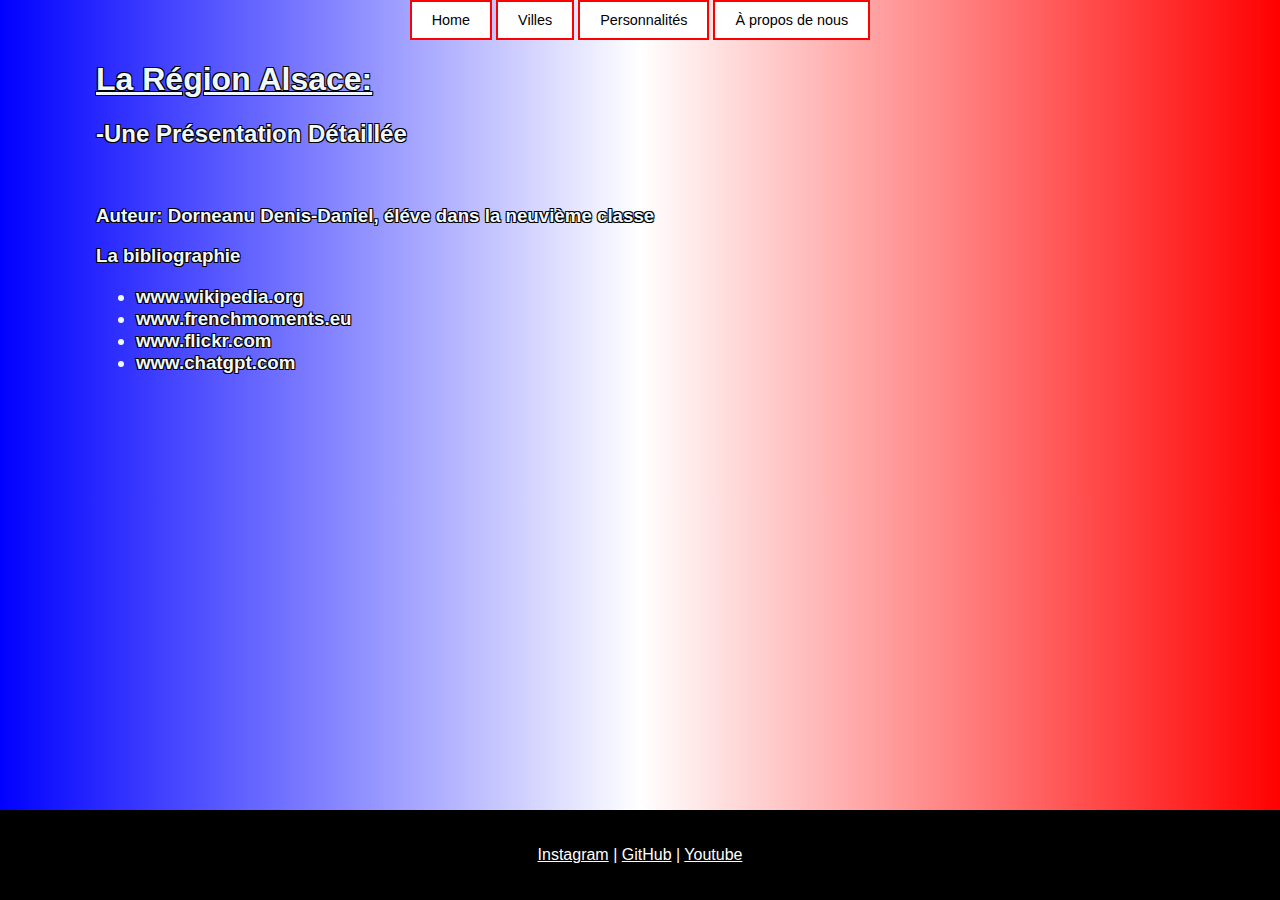
<file: pages/about.html>
<!DOCTYPE html>
<html>
    <head>
        <title>À propos de nous</title>
        <meta name="viewport" content="width=device-width,initial-scale=1"/>
        <style>
            body{
                background: linear-gradient(
                    to left, red, white,blue
                );
                margin:0;
                padding: 0;
            }
            .navigatie{
                grid-area: navigatie;
                text-align: center;
                vertical-align: middle;
                color: aliceblue;
                font-family: 'Segoe UI', Tahoma, Geneva, Verdana, sans-serif;
                font-size:90%;
                a:link, a:visited {
                    background-color: white;
                    color: black;
                    border: 2px solid red;
                    padding: 10px 20px;
                    text-align: center;
                    text-decoration: none;
                    display: inline-block;
                }
                a:hover, a:active {
                    background-color: red;
                    color: white;
                }
            }
            .text{
                color:aliceblue;
                font-family: 'Segoe UI', Tahoma, Geneva, Verdana, sans-serif;
                text-shadow: -1px 1px 0 #000,
                1px 1px 0 #000,
                1px -1px 0 #000,
                -1px -1px 0 #000;
                display: grid;
                grid-template-columns: 15% 70% 15%;
                grid-template-rows: auto;
                grid-area: "zona1" "text" "zona2";
            }

            .final{
                height:10%;
                width: 100%;
                position: fixed;
                left: 0;
                bottom: 0;
                grid-area: final;
                background-color: black;
                align-content: center;
                text-align: center;
                color:white;
                font-size: 100%;
                font-family: 'Lucida Sans', 'Lucida Sans Regular', 'Lucida Grande', 'Lucida Sans Unicode', Geneva, Verdana, sans-serif;
                a{
                    color: white;
                }
            }
        </style>
    </head>
    <body>
        <div class="navigatie">
            <nav>
                <a href="../index.html">Home</a> 
                <a href="alcatuire.html">Villes</a> 
                <a href="personalitati.html">Personnalités</a>
                <a href="about.html">À propos de nous</a>
            </nav>
        </div>
        <div class="text">
            <div style="padding-left: 50%; width: 300%;">
                <h1><b><u>La Région Alsace:</u></b></h1>
                <h2>-Une Présentation Détaillée</h2>
                <br>
                <h3>Auteur: Dorneanu Denis-Daniel, éléve dans la neuvième classe</h3>
                <h3>
                    La bibliographie
                    <ul>
                        <li>www.wikipedia.org</li>
                        <li>www.frenchmoments.eu</li>
                        <li>www.flickr.com</li>
                        <li>www.chatgpt.com</li>
                    </ul>
                </h3>
            </div>
        </div>
        <footer class="final">
            <nav>
                <a href="https://www.instagram.com/den.080909/">Instagram</a> |
                <a href="https://github.com/drclcomputers">GitHub</a> |
                <a href="https://www.youtube.com/channel/UCxQvmkpGmX1Yxge2PjuHizQ">Youtube</a>
            </nav>
        </footer>
        <br><br><br><br><br><br>
    </body>
</html>
</file>
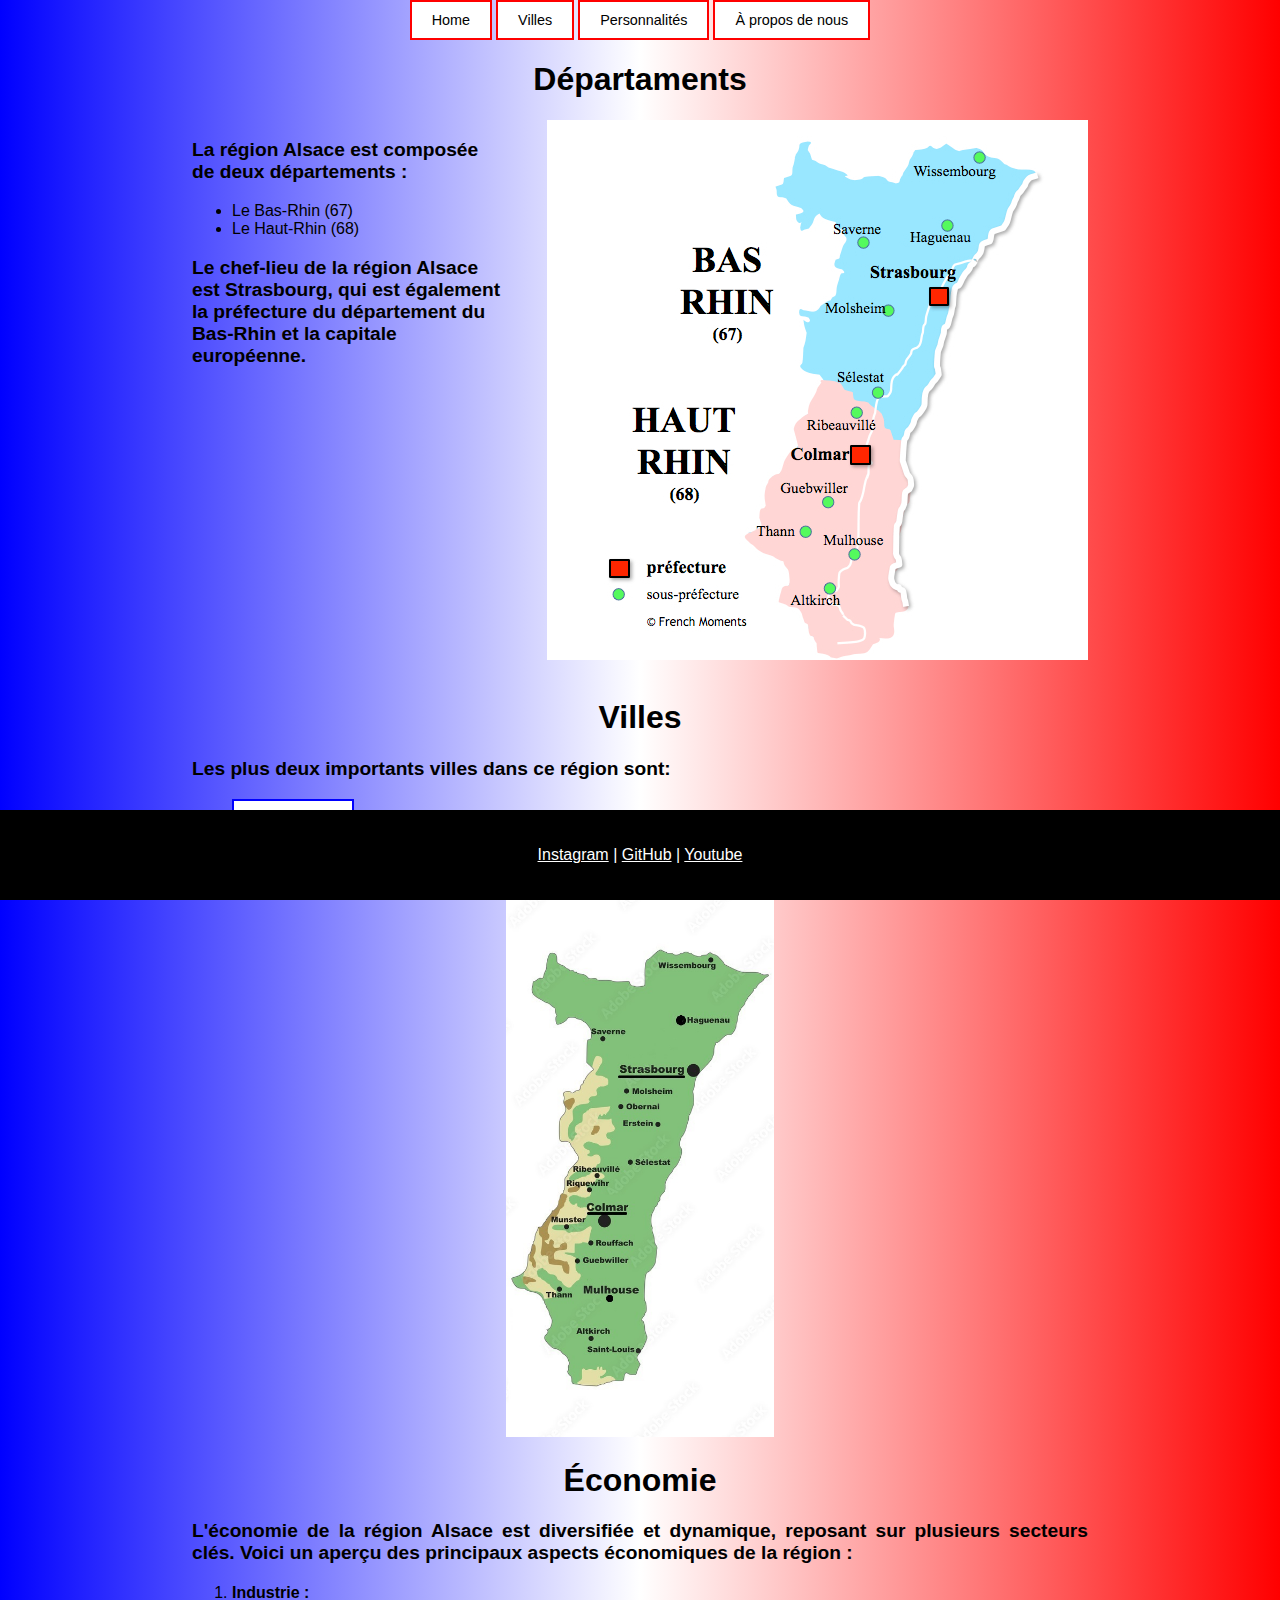
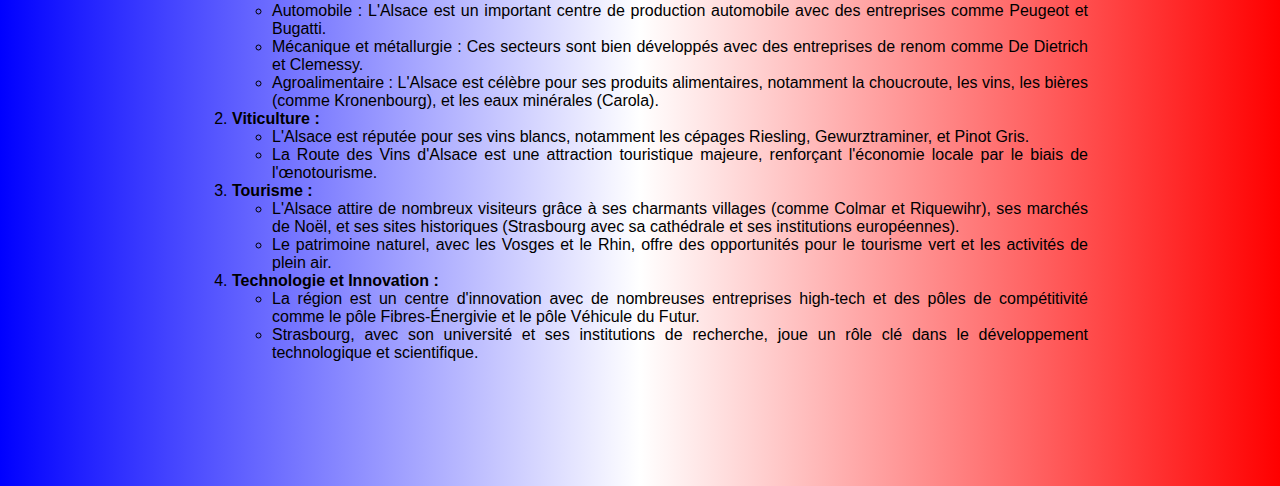
<file: pages/alcatuire.html>
<!DOCTYPE html>
<html>
    <head>
        <title>Villes</title>
        <meta name="viewport" content="width=device-width,initial-scale=1"/>
        <style>
            body{
                background: linear-gradient(
                    to left, red, white,blue
                );
                margin:0;
                padding: 0;
            }
            .navigatie{
                grid-area: navigatie;
                text-align: center;
                vertical-align: middle;
                color: aliceblue;
                font-family: 'Segoe UI', Tahoma, Geneva, Verdana, sans-serif;
                font-size:90%;
                a:link, a:visited {
                    background-color: white;
                    color: black;
                    border: 2px solid red;
                    padding: 10px 20px;
                    text-align: center;
                    text-decoration: none;
                    display: inline-block;
                }
                a:hover, a:active {
                    background-color: red;
                    color: white;
                }
            }
            .text{
                font-family: 'Segoe UI', Tahoma, Geneva, Verdana, sans-serif;
                height: 80%;
                width: 70%;
                font-size: 100%;
                text-align: center;
                img{
                    height:10%;
                    width: 10%;
                    align-self: right;
                }
                a:link, a:visited {
                    background-color: white;
                    color: black;
                    border: 2px solid blue;
                    padding: 10px 20px;
                    text-align: center;
                    text-decoration: none;
                    display: inline-block;
                }
                a:hover, a:active {
                    background-color: blue;
                    color: white;
                }
            }

            .final{
                height:10%;
                width: 100%;
                position: fixed;
                left: 0;
                bottom: 0;
                grid-area: final;
                background-color: black;
                align-content: center;
                text-align: center;
                color:white;
                font-size: 100%;
                font-family: 'Lucida Sans', 'Lucida Sans Regular', 'Lucida Grande', 'Lucida Sans Unicode', Geneva, Verdana, sans-serif;
                a{
                    color: white;
                }
            }
        </style>
    </head>
    <body>
        <div class="navigatie">
            <nav>
                <a href="../index.html">Home</a> 
                <a href="alcatuire.html">Villes</a> 
                <a href="personalitati.html">Personnalités</a>
                <a href="about.html">À propos de nous</a>
            </nav>
        </div>
        <center><div class="text">
            <h1>Départaments</h1>
            <div style="display: flex;">
                <div style="text-align: left; width: 60%;">
                    <p style="font-size: 120%;"><b>La région Alsace est composée de deux départements :</b></p>
                    <ul>
                        <li>Le Bas-Rhin (67)</li>
                        <li>Le Haut-Rhin (68)</li>
                    </ul>
                    <p style="font-size: 120%;"><b>Le chef-lieu de la région Alsace est Strasbourg, qui est également la préfecture du département du Bas-Rhin et la capitale européenne.</b></p>
                </div>
                    <img src="../images/administratie.jpg" style="height: 100%; width: 100%; padding-left: 5%;">
            </div>
            <br>
            <h1>Villes</h1>
            <div style="text-align: left; a{color:black; text-decoration: none;}">
                <p style="font-size: 120%;"><b>Les plus deux importants villes dans ce région sont: </b></p>
                <ul>
                    <li><a href="./villes/strasbourg.html">Strasbourg</a></li>
                    <li><a href="./villes/colmar.html">Colmar</a></li>
                </ul>
            </div>
            <img src="../images/orase_imp.jpg" alt="map" usemap="#map" style="height: 70%; width: 30%;">
            <map name="map">
                <area shape="rect" coords="120,160,200,200" alt="Strasbourg" href="pages/../villes/strasbourg.html">
                <area shape="rect" coords="80,310,130,340" alt="Colmar" href="pages/../villes/colmar.html">
            </map>
            <div style="text-align: justify;">
                <center><h1>Économie</h1></center>
                <p style="font-size: 120%;"><b>L'économie de la région Alsace est diversifiée et dynamique, reposant sur plusieurs secteurs clés. Voici un aperçu des principaux aspects économiques de la région :</b></p>
                <ol>
                    <li>
                        <b>Industrie :</b>
                        <ul>
                            <li>Automobile : L'Alsace est un important centre de production automobile avec des entreprises comme Peugeot et Bugatti.</li>
                            <li>Mécanique et métallurgie : Ces secteurs sont bien développés avec des entreprises de renom comme De Dietrich et Clemessy.</li>
                            <li>Agroalimentaire : L'Alsace est célèbre pour ses produits alimentaires, notamment la choucroute, les vins, les bières (comme Kronenbourg), et les eaux minérales (Carola).</li>
                        </ul>
                    </li>
                    <li>
                        <b>Viticulture :</b>
                        <ul>
                            <li>L'Alsace est réputée pour ses vins blancs, notamment les cépages Riesling, Gewurztraminer, et Pinot Gris.</li>
                            <li>La Route des Vins d'Alsace est une attraction touristique majeure, renforçant l'économie locale par le biais de l'œnotourisme.</li>
                        </ul>
                    </li>
                    <li>
                        <b>Tourisme :</b>
                        <ul>
                            <li>L'Alsace attire de nombreux visiteurs grâce à ses charmants villages (comme Colmar et Riquewihr), ses marchés de Noël, et ses sites historiques (Strasbourg avec sa cathédrale et ses institutions européennes).</li>
                            <li>Le patrimoine naturel, avec les Vosges et le Rhin, offre des opportunités pour le tourisme vert et les activités de plein air.</li>
                        </ul>
                    </li>
                    <li>
                        <b>Technologie et Innovation :</b>
                        <ul>
                            <li>La région est un centre d'innovation avec de nombreuses entreprises high-tech et des pôles de compétitivité comme le pôle Fibres-Énergivie et le pôle Véhicule du Futur.</li>
                            <li>Strasbourg, avec son université et ses institutions de recherche, joue un rôle clé dans le développement technologique et scientifique.</li>
                        </ul>
                    </li>

                </ol>
            </div>
            <br><br><br><br><br><br>
        </div></center>
        <footer class="final">
            <nav>
                <a href="https://www.instagram.com/den.080909/">Instagram</a> |
                <a href="https://github.com/drclcomputers">GitHub</a> |
                <a href="https://www.youtube.com/channel/UCxQvmkpGmX1Yxge2PjuHizQ">Youtube</a>
            </nav>
        </footer>
    </body>
</html>
</file>
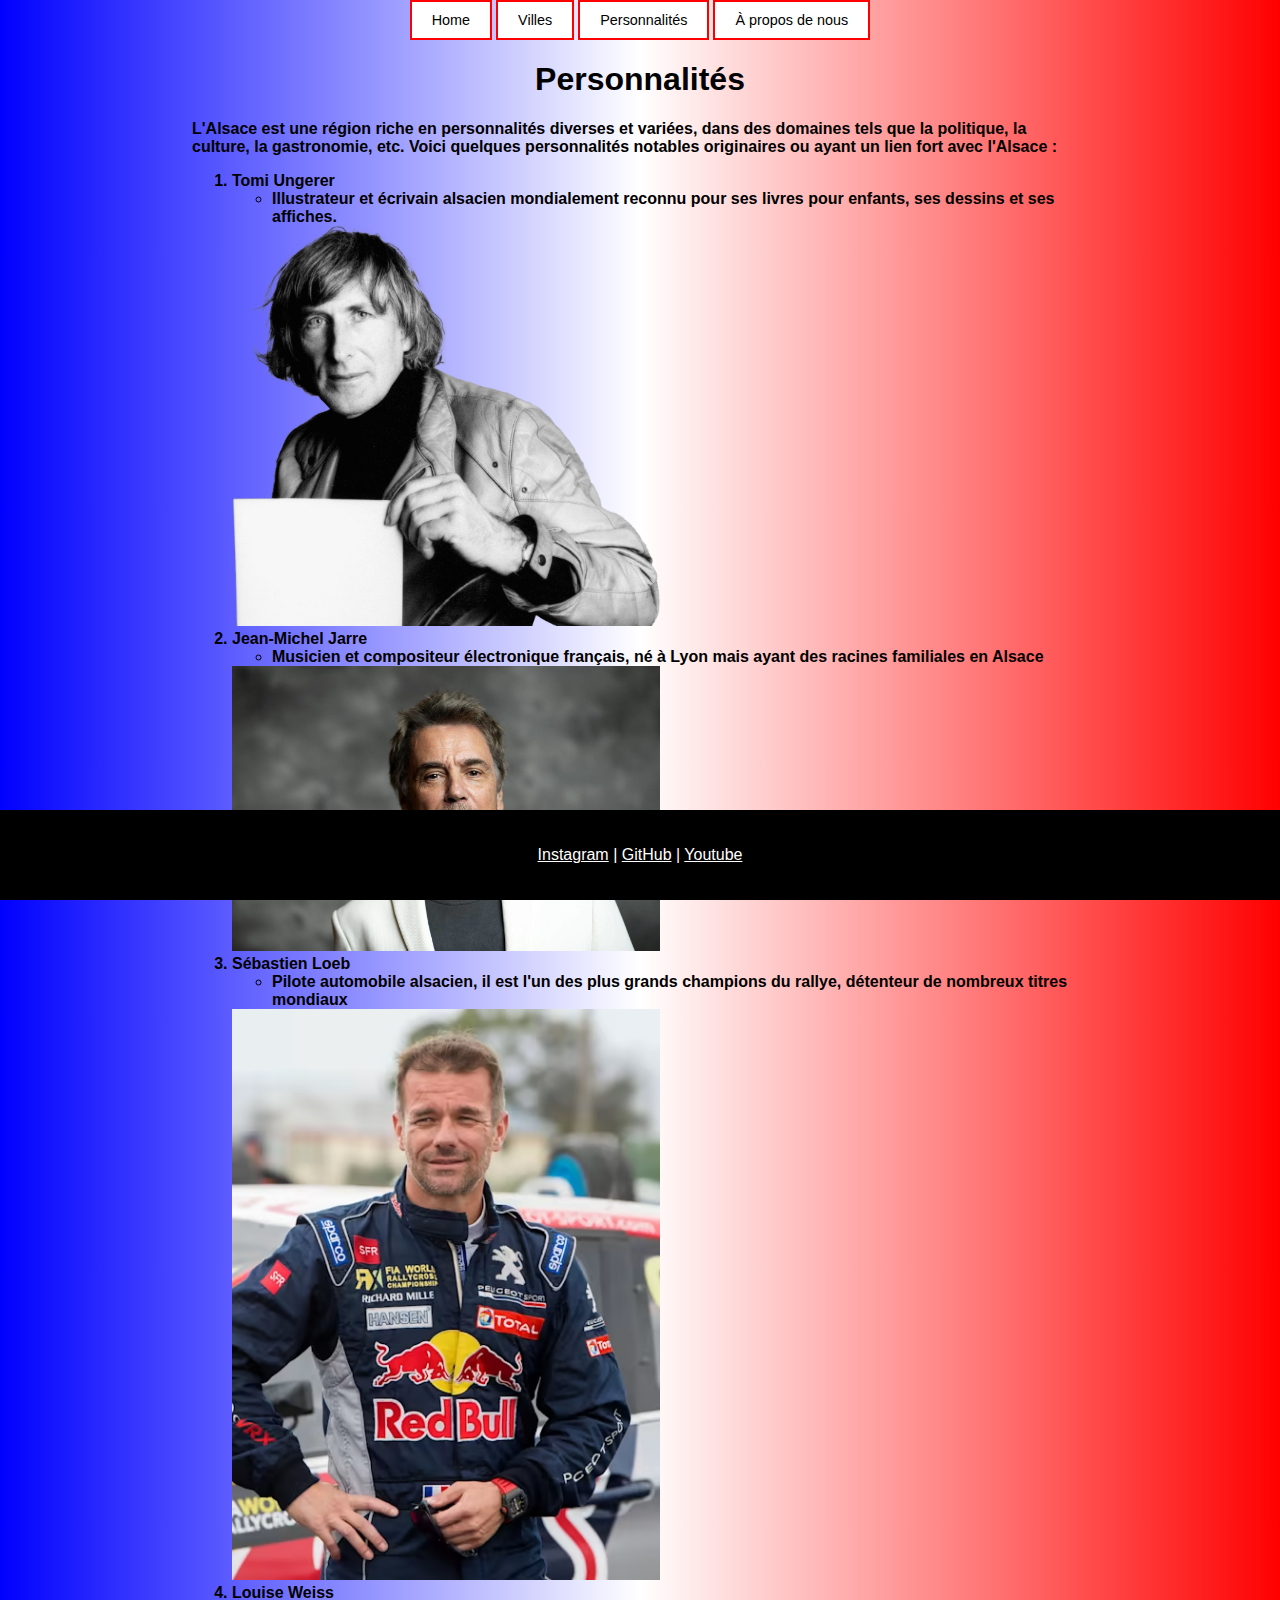
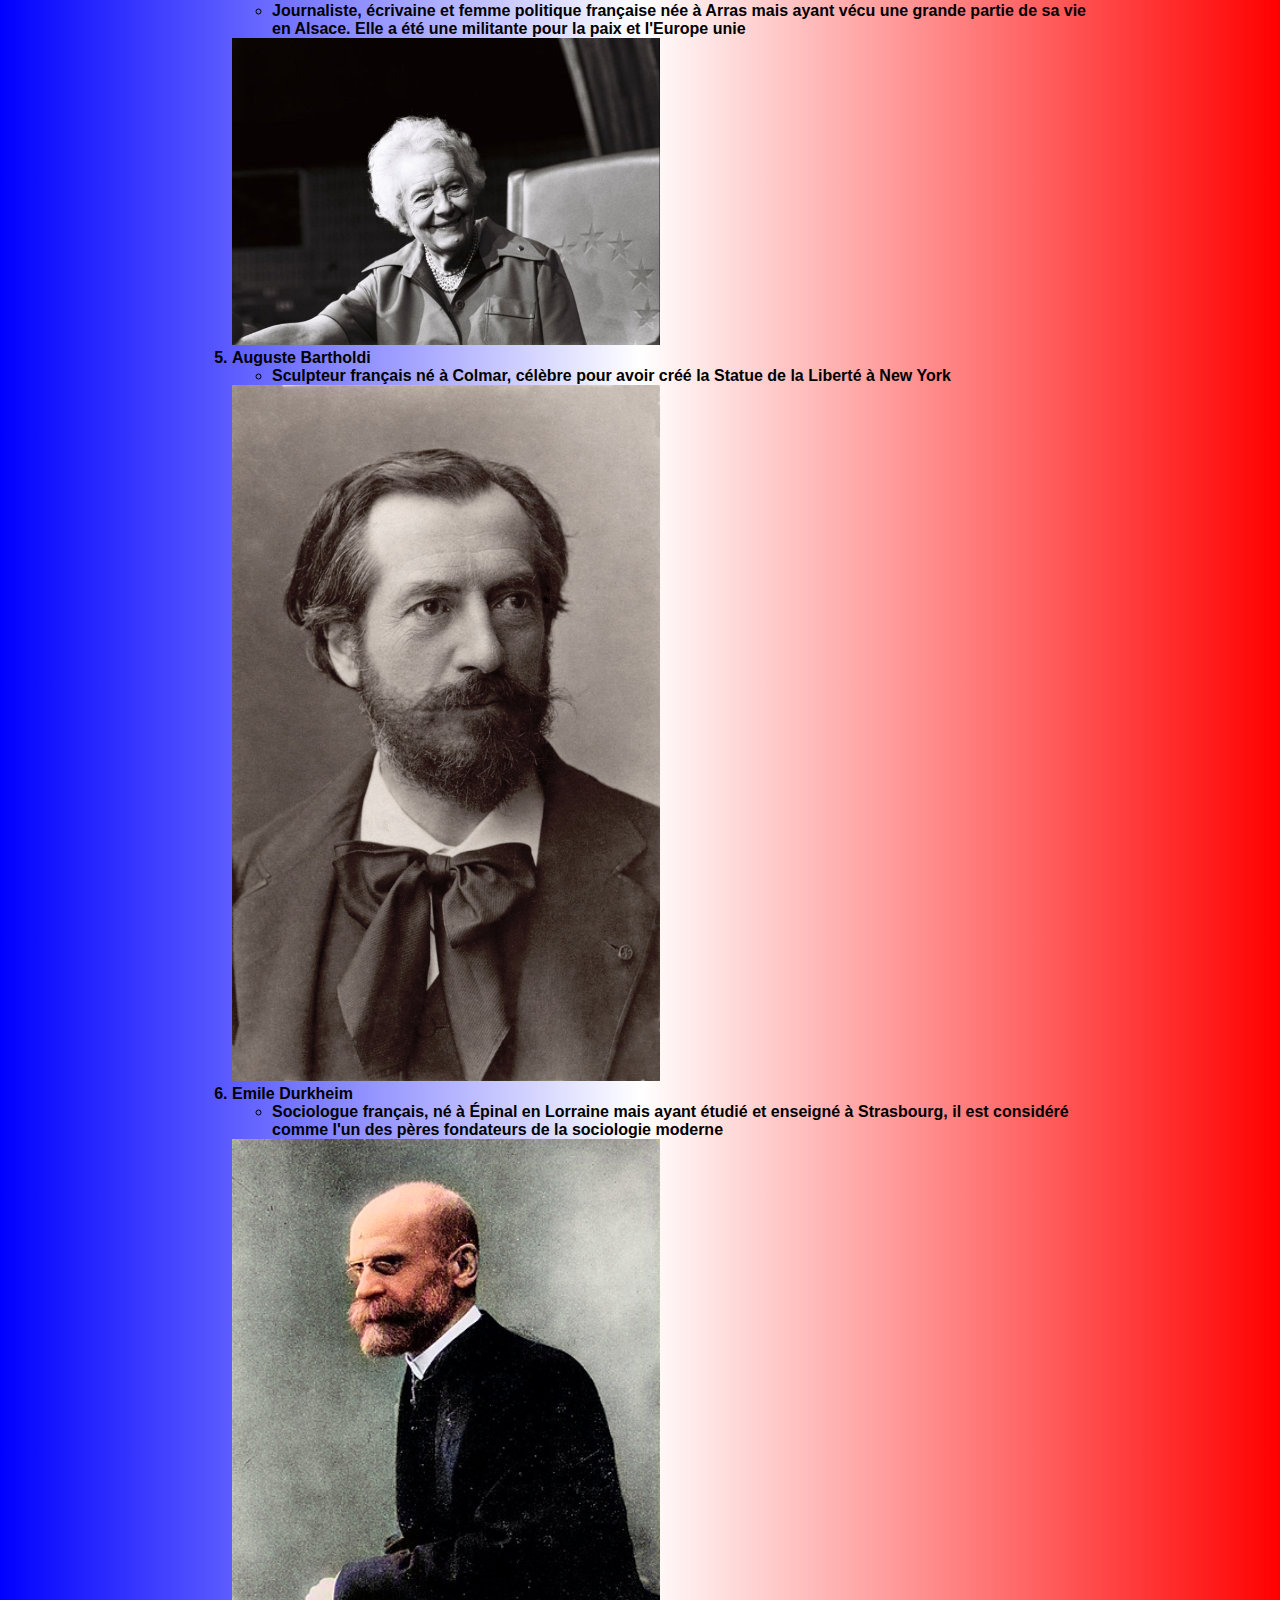
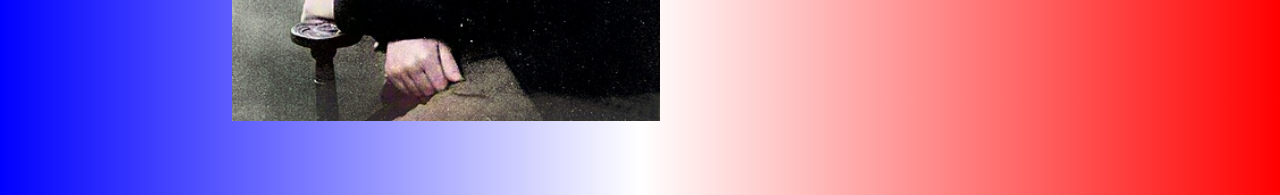
<file: pages/personalitati.html>
<!DOCTYPE html>
<html>
    <head>
        <title>Personnalités</title>
        <meta name="viewport" content="width=device-width,initial-scale=1"/>
        <style>
            body{
                background: linear-gradient(
                    to left, red, white,blue
                );
                margin:0;
                padding: 0;
            }
            .navigatie{
                grid-area: navigatie;
                text-align: center;
                vertical-align: middle;
                color: aliceblue;
                font-family: 'Segoe UI', Tahoma, Geneva, Verdana, sans-serif;
                font-size:90%;
                a:link, a:visited {
                    background-color: white;
                    color: black;
                    border: 2px solid red;
                    padding: 10px 20px;
                    text-align: center;
                    text-decoration: none;
                    display: inline-block;
                }
                a:hover, a:active {
                    background-color: red;
                    color: white;
                }
            }
            .text{
                font-family: 'Segoe UI', Tahoma, Geneva, Verdana, sans-serif;
                height: 80%;
                width: 70%;
                font-size: 100%;
                text-align: left;
                img{
                    height:10%;
                    width: 10%;
                    align-self: right;
                }
            }

            .final{
                height:10%;
                width: 100%;
                position: fixed;
                left: 0;
                bottom: 0;
                grid-area: final;
                background-color: black;
                align-content: center;
                text-align: center;
                color:white;
                font-size: 100%;
                font-family: 'Lucida Sans', 'Lucida Sans Regular', 'Lucida Grande', 'Lucida Sans Unicode', Geneva, Verdana, sans-serif;
                a{
                    color: white;
                }
            }
        </style>
    </head>
    <body>
        <div class="navigatie">
            <nav>
                <a href="../index.html">Home</a> 
                <a href="alcatuire.html">Villes</a> 
                <a href="personalitati.html">Personnalités</a>
                <a href="about.html">À propos de nous</a>
            </nav>
        </div>
        <center><div class="text">
            <center><h1>Personnalités</h1></center>
            <p><b>L'Alsace est une région riche en personnalités diverses et variées, dans des domaines tels que la politique, la culture, la gastronomie, etc. Voici quelques personnalités notables originaires ou ayant un lien fort avec l'Alsace :</b></p>
            <b><ol>
                <li>
                    Tomi Ungerer<br>
                    <ul>
                        <li>Illustrateur et écrivain alsacien mondialement reconnu pour ses livres pour enfants, ses dessins et ses affiches.</li>
                    </ul>
                    <img src="../images/tomi_ungerer.png" style="height: 50%; width: 50%;">
                    <br>
                </li>
                <li>
                    Jean-Michel Jarre<br>
                    <ul>
                        <li>Musicien et compositeur électronique français, né à Lyon mais ayant des racines familiales en Alsace</li>
                    </ul>
                    <img src="../images/jean_michel.jpeg" style="height: 50%; width: 50%;"><br>
                </li>
                <li>
                    Sébastien Loeb<br>
                    <ul>
                        <li>Pilote automobile alsacien, il est l'un des plus grands champions du rallye, détenteur de nombreux titres mondiaux</li>
                    </ul>
                    <img src="../images/sebastein_loeb.avif" style="height: 50%; width: 50%;"><br>
                </li>
                <li>
                    Louise Weiss<br>
                    <ul>
                        <li>Journaliste, écrivaine et femme politique française née à Arras mais ayant vécu une grande partie de sa vie en Alsace. Elle a été une militante pour la paix et l'Europe unie</li>
                    </ul>
                    <img src="../images/Louise_Weiss.jpg" style="height: 50%; width: 50%;"><br>
                </li>
                <li>
                    Auguste Bartholdi<br>
                    <ul>
                        <li>Sculpteur français né à Colmar, célèbre pour avoir créé la Statue de la Liberté à New York</li>
                    </ul>
                    <img src="../images/Frederic_Auguste.jpg" style="height: 50%; width: 50%;"><br>
                </li>
                <li>
                    Emile Durkheim<br>
                    <ul>
                        <li>Sociologue français, né à Épinal en Lorraine mais ayant étudié et enseigné à Strasbourg, il est considéré comme l'un des pères fondateurs de la sociologie moderne</li>
                    </ul>
                    <img src="../images/emile_durkhein.png" style="height: 50%; width: 50%;"><br>
                </li>
            </ol></b>
            <br><br><br>
        </div></center>
        <footer class="final">
            <nav>
                <a href="https://www.instagram.com/den.080909/">Instagram</a> |
                <a href="https://github.com/drclcomputers">GitHub</a> |
                <a href="https://www.youtube.com/channel/UCxQvmkpGmX1Yxge2PjuHizQ">Youtube</a>
            </nav>
        </footer>
    </body>
</html>
</file>
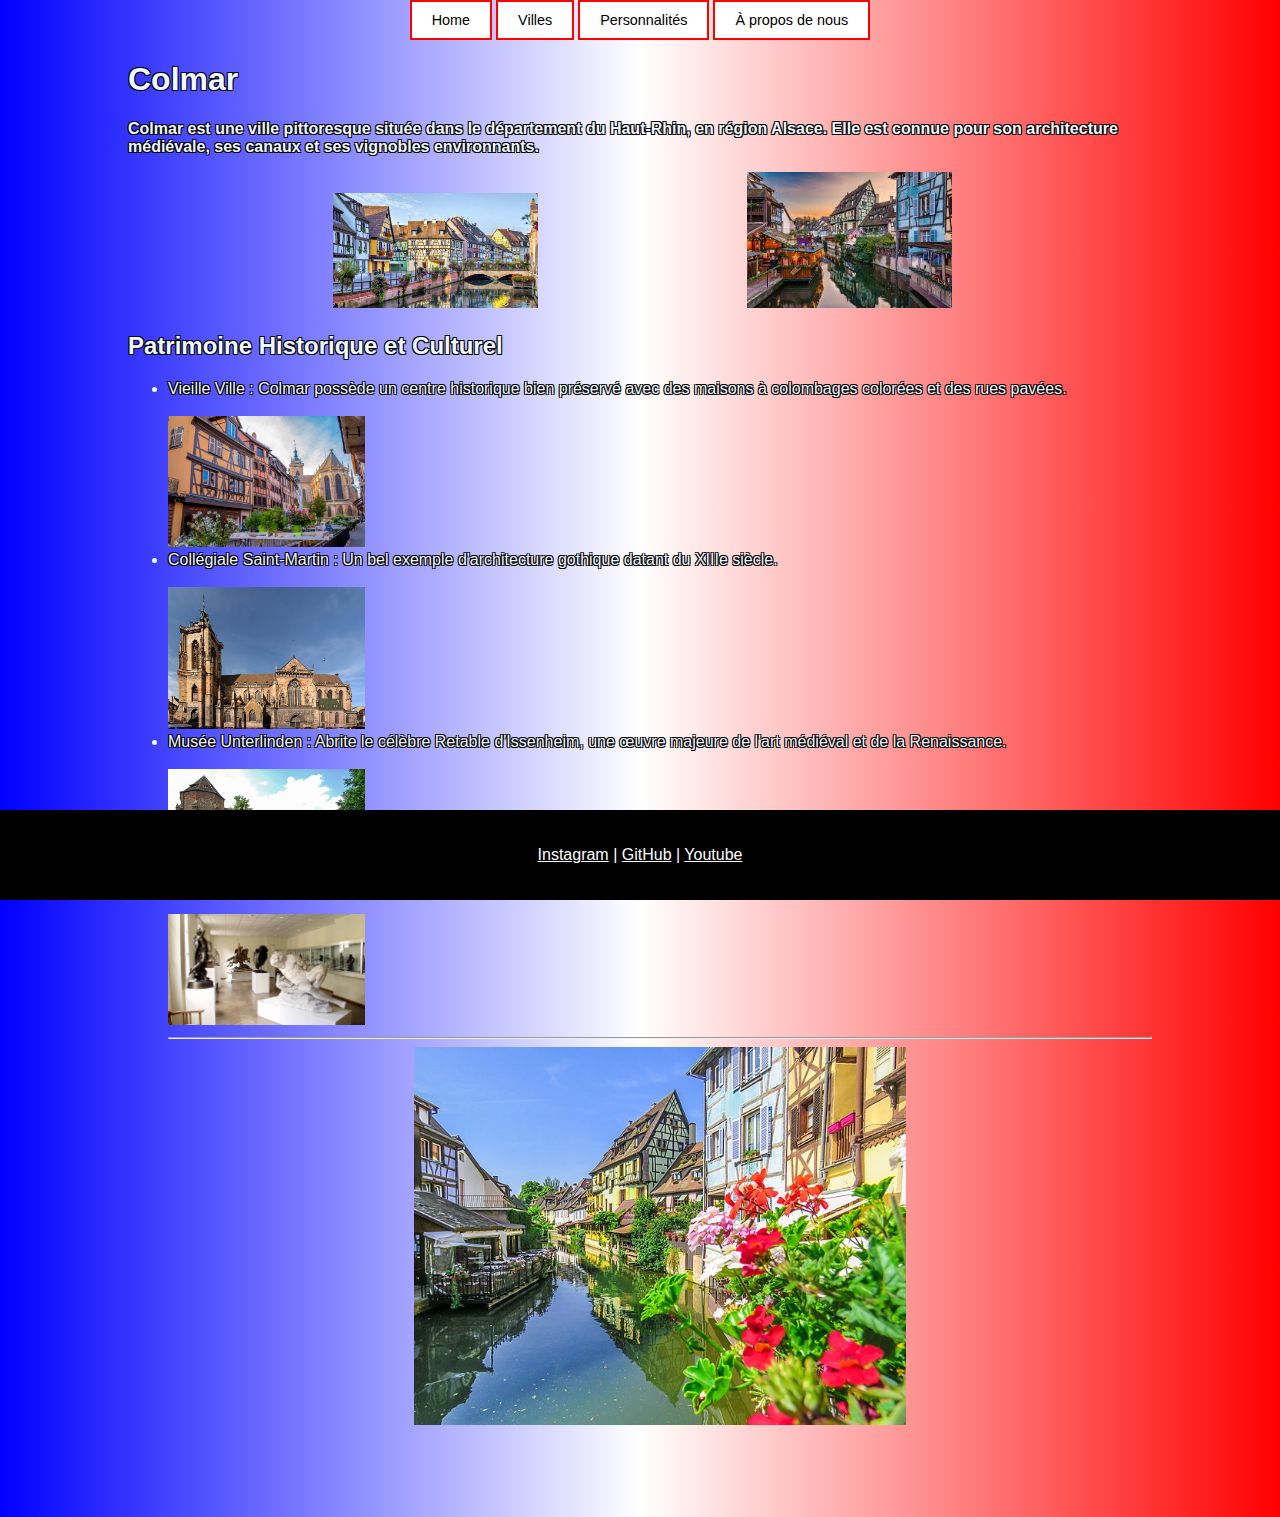
<file: pages/villes/colmar.html>
<!DOCTYPE html>
<html>
    <head>
        <title>Colmar</title>
        <meta name="viewport" content="width=device-width,initial-scale=1"/>
        <style>
            body{
                background: linear-gradient(
                    to left, red, white,blue
                );
                margin:0;
                padding: 0;
            }
            .navigatie{
                grid-area: navigatie;
                text-align: center;
                vertical-align: middle;
                color: aliceblue;
                font-family: 'Segoe UI', Tahoma, Geneva, Verdana, sans-serif;
                font-size:90%;
                a:link, a:visited {
                    background-color: white;
                    color: black;
                    border: 2px solid red;
                    padding: 10px 20px;
                    text-align: center;
                    text-decoration: none;
                    display: inline-block;
                }
                a:hover, a:active {
                    background-color: red;
                    color: white;
                }
            }
            .text{
                color:aliceblue;
                font-family: 'Segoe UI', Tahoma, Geneva, Verdana, sans-serif;
                padding-left: 10%;
                padding-right: 10%;
                text-shadow: -1px 1px 0 #000,
                1px 1px 0 #000,
                1px -1px 0 #000,
                -1px -1px 0 #000;
            }

            .final{
                height:10%;
                width: 100%;
                position: fixed;
                left: 0;
                bottom: 0;
                grid-area: final;
                background-color: black;
                align-content: center;
                text-align: center;
                color:white;
                font-size: 100%;
                font-family: 'Lucida Sans', 'Lucida Sans Regular', 'Lucida Grande', 'Lucida Sans Unicode', Geneva, Verdana, sans-serif;
                a{
                    color: white;
                }
            }
        </style>
    </head>
    <body>
        <div class="navigatie">
            <nav>
                <a href="../../index.html">Home</a> 
                <a href="../alcatuire.html">Villes</a> 
                <a href="../personalitati.html">Personnalités</a>
                <a href="../about.html">À propos de nous</a>
            </nav>
        </div>
        <div class="text">
            <h1>Colmar</h1>
            <p><b>Colmar est une ville pittoresque située dans le département du Haut-Rhin, en région Alsace. Elle est connue pour son architecture médiévale, ses canaux et ses vignobles environnants.</b></p>
            <img src="../../images/colmar/poze1.jpg" style="padding-right:20%; padding-left:20%; height:20%; width: 20%;">
            <img src="../../images/colmar/poze2.jpeg" style="height:20%; width: 20%;">
            <h2>Patrimoine Historique et Culturel</h2>
            <ul>
                <li>Vieille Ville : Colmar possède un centre historique bien préservé avec des maisons à colombages colorées et des rues pavées.</li>
                <br>
                <img src="../../images/colmar/viei.jpg" style="height:20%; width: 20%;">
                <br>
                <li>Collégiale Saint-Martin : Un bel exemple d'architecture gothique datant du XIIIe siècle.</li>
                <br>
                <img src="../../images/colmar/biserica.jpg" style="height:20%; width: 20%;">
                <br>
                <li>Musée Unterlinden : Abrite le célèbre Retable d'Issenheim, une œuvre majeure de l'art médiéval et de la Renaissance.</li>
                <br>
                <img src="../../images/colmar/muzeu1.jpg" style="height:20%; width: 20%;">
                <br>
                <li>Musée Bartholdi : Dédié à Auguste Bartholdi, le sculpteur de la Statue de la Liberté, qui est né à Colmar.</li>
                <br>
                <img src="../../images/colmar/muzeu2.jpg" style="height:20%; width: 20%;">
                <br>
                <hr>
                <center><img src="../../images/colmar/poze3.jpg" style="height:50%; width: 50%;"></center>
                <br><br><br><br>
            </ul>
            
            
        </div>
        <footer class="final">
            <nav>
                <a href="https://www.instagram.com/den.080909/">Instagram</a> |
                <a href="https://github.com/drclcomputers">GitHub</a> |
                <a href="https://www.youtube.com/channel/UCxQvmkpGmX1Yxge2PjuHizQ">Youtube</a>
            </nav>
        </footer>
    </body>
</html>
</file>
